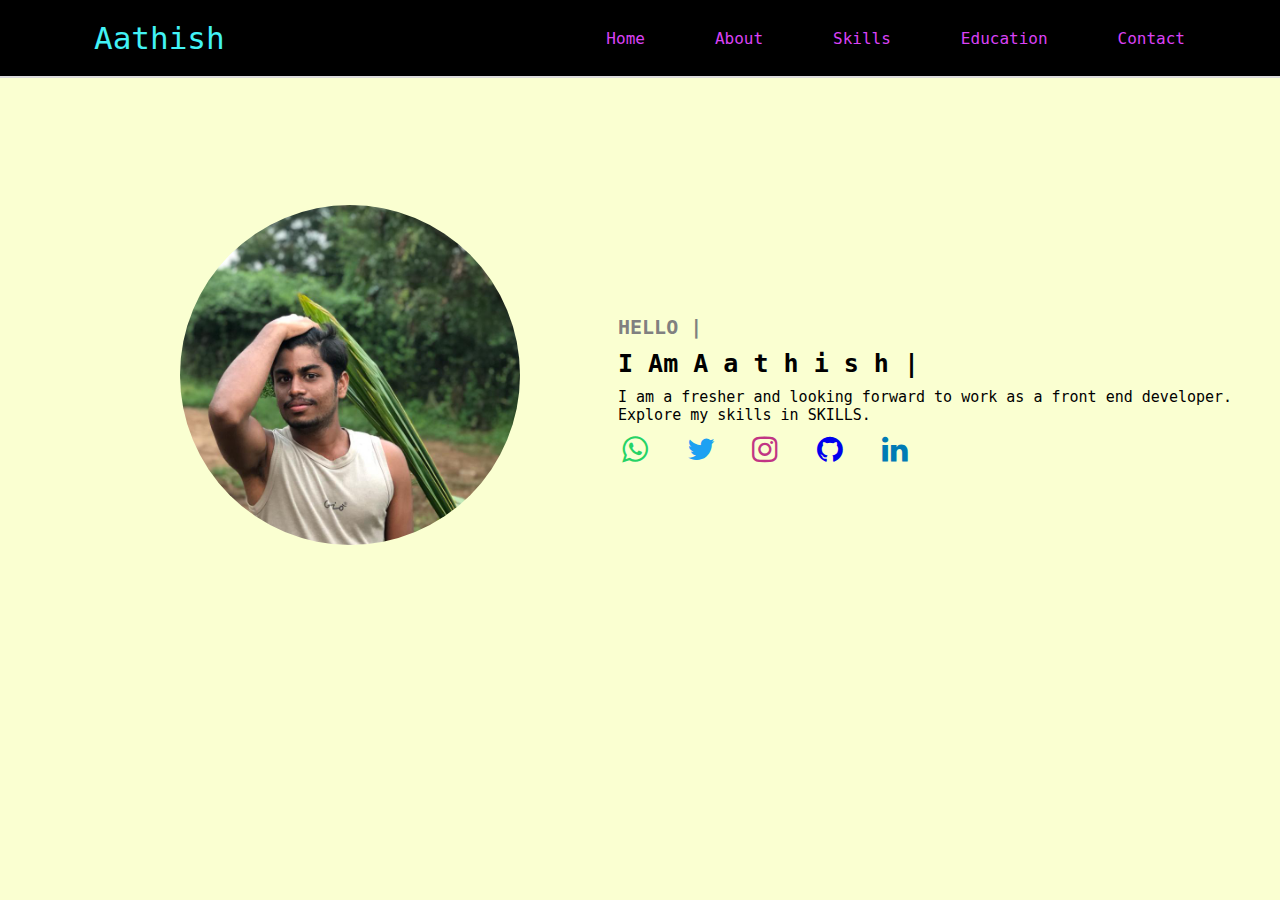
<file: index.html>
<!DOCTYPE html>
<html lang="en">

<head>
    <meta charset="UTF-8">
    <meta http-equiv="X-UA-Compatible" content="IE=edge">
    <meta name="viewport" content="width=device-width, initial-scale=1.0">
    <link rel="stylesheet" href=
"https://cdnjs.cloudflare.com/ajax/libs/font-awesome/4.7.0/css/font-awesome.min.css" />
    <link rel="stylesheet" href="styles.css">
    <title>Aathish</title>
</head>

<body style="background-color:#faffd1; ">
    <header class="header">
        <nav class="navbar">
            <a href="index.html" class="nav-logo">Aathish</a>
            <ul class="nav-menu">
                <li class="nav-item">
                    <a href="home.html" class="nav-link">Home</a>
                </li>
                <li class="nav-item">
                    <a href="about.html" class="nav-link">About</a>
                </li>
                <li class="nav-item">
                    <a href="skills.html" class="nav-link">Skills</a>
                </li>
                <li class="nav-item">
                    <a href="education.html" class="nav-link">Education</a>
                </li>
                <li class="nav-item">
                    <a href="contact.html" class="nav-link">Contact</a>
                </li>
            </ul>
            <div class="hamburger">
                <span class="bar"></span>
                <span class="bar"></span>
                <span class="bar"></span>
            </div>
        </nav>
    </header>
    <div >
    <div class="info" >
        <p>
            <h4 style="color:gray;font-size:20px ;padding-left: 26px; ">HELLO |</h4> <br>
            <h5 style="font-size: 25px; color: 2px solid black;padding-left: 26px;">I   Am   A a t h i s h |</h5><br>
            <p style="font-size: 15px;padding-left: 26px;">I am a fresher and looking forward to work as a front end developer. Explore my skills 
                in SKILLS.</p>
            </p>
                <br>
                <div>
                    <a  href="https://wa.link/nlnz74" class="fa fa-whatsapp fa-3x"></a>
                    <a  href="https://twitter.com/Aathish_pgv?s=09" class="fa fa-twitter fa-3x"></a>
                    <a  href="https://www.instagram.com/aathish_01/" class="fa fa-instagram fa-3x"></a>
                    <a  href="https://github.com/Aathish-R" class="fa fa-github fa-3x"></a>
                    <a  href="https://www.linkedin.com/in/aathish/" class="fa fa-linkedin fa-3x"></a>
                </div>
       
    </div>
    <div class="ProfileImage">
        <div class="circular--portrait" >
            <img src="summa.jpg" />
          </div>
    </div> 
</div> 
</body>

<script src="main.js"></script>
</html>
</file>
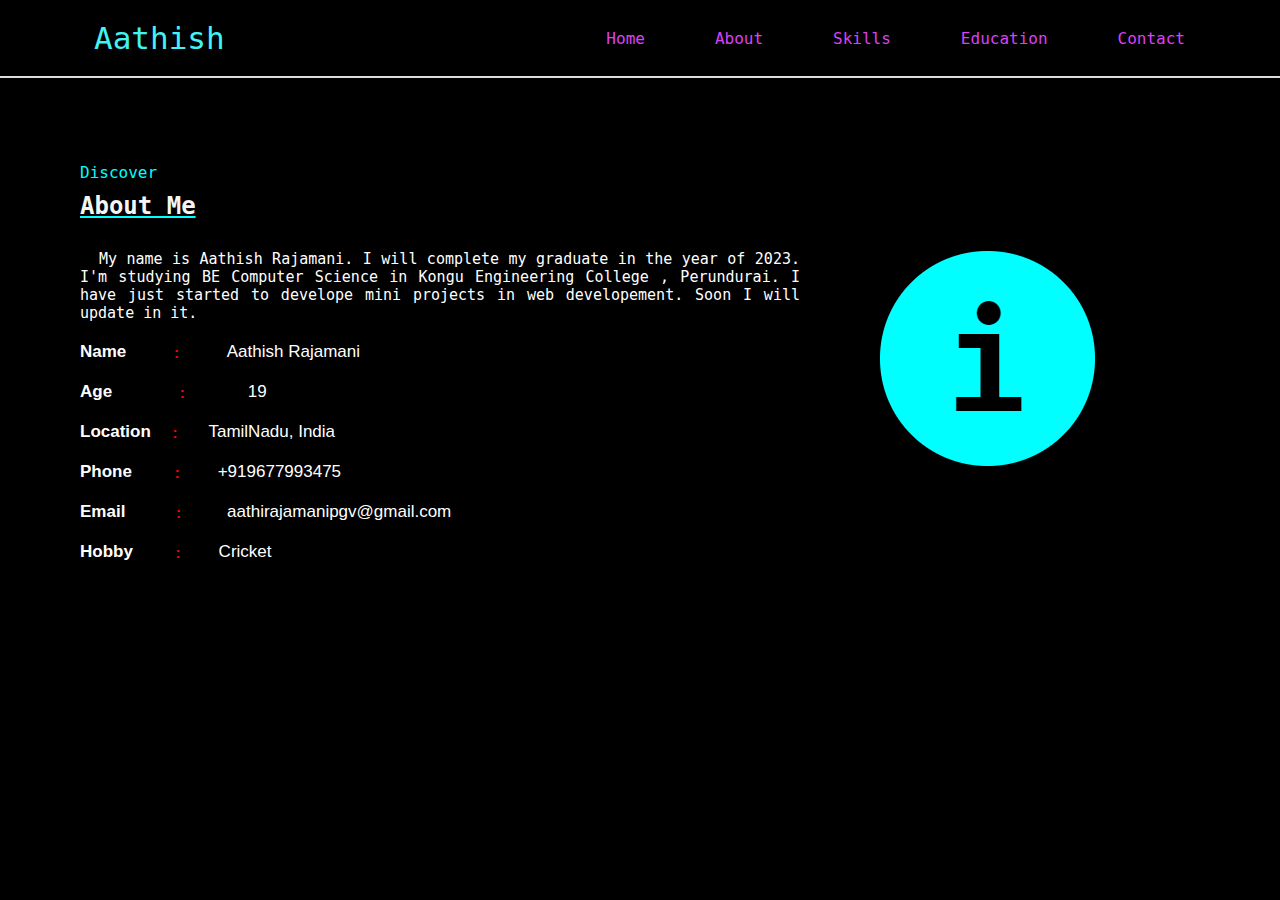
<file: about.html>
<!DOCTYPE html>
<html lang="en">

<head>
    <meta charset="UTF-8">
    <meta http-equiv="X-UA-Compatible" content="IE=edge">
    <meta name="viewport" content="width=device-width, initial-scale=1.0">
    <link rel="stylesheet" href=
"https://cdnjs.cloudflare.com/ajax/libs/font-awesome/4.7.0/css/font-awesome.min.css" />
    <link rel="stylesheet" href="styles.css">
    <title>Aathish</title>

    <style>
    
        p span {
          font-size: 1.5rem;
          vertical-align: middle;
          color: red;
          font-weight: bold;
        }
        </style>
</head>

<body style="background-color: black;color:white;">
    <header class="header">
        <nav class="navbar">
            <a href="index.html" class="nav-logo">Aathish</a>
            <ul class="nav-menu">
                <li class="nav-item">
                    <a href="home.html" class="nav-link">Home</a>
                </li>
                <li class="nav-item">
                    <a href="about.html" class="nav-link">About</a>
                </li>
                <li class="nav-item">
                    <a href="skills.html" class="nav-link">Skills</a>
                </li>
                <li class="nav-item">
                    <a href="education.html" class="nav-link">Education</a>
                </li>
                <li class="nav-item">
                    <a href="contact.html" class="nav-link">Contact</a>
                </li>
            </ul>
            <div class="hamburger">
                <span class="bar"></span>
                <span class="bar"></span>
                <span class="bar"></span>
            </div>
        </nav>
    </header>
    <div class="AboutMe">
        <br>
        <p style="font-size: 16px;color: cyan;padding-top: 75px;">Discover</p>
        <br>
        <p style="font-size: 24px;color:whitesmoke;"><b><u>About Me</u>
        </b> </p>
        
        <br>
        <br>
        <br>
        <img src="Capture.PNG" align = "right" style="padding-right: 180px;">
        <div class="Detail">
            <p style="font-size: 15px; padding-right: 480px; text-align: justify;"> &nbsp;   My name is Aathish Rajamani. I will complete my graduate in the year of 
                2023. I'm studying BE Computer Science in Kongu Engineering College , Perundurai. 
                I have just started to develope mini projects in web developement. Soon I will update
                in it.
            </p>
        </div> 
       
            <div class="PersonalDetails" style="font-size: 17px; font-family: Verdana, Geneva, Tahoma, sans-serif;">
                <br>
                
               <p> <b>Name</b>   <span style="padding: 43px;">:</span>&nbsp;Aathish Rajamani</p> <br>
               <p><b>Age</b>    <span style="padding: 63px;">:</span>19</p><br>
               <p> <b>Location</b>  <span style="padding: 17px;">:</span> &nbsp;  TamilNadu, India</p><br>
               <p><b>Phone</b>     <span style="padding: 38px;">:</span>+919677993475</p><br>
               <p><b> Email</b>   <span style="padding: 46px;">:</span>aathirajamanipgv@gmail.com</p><br>
               <p><b>Hobby </b>  <span style="padding: 38px;">:</span>Cricket
        
            </div>
    <br>
    </div>
    </body>
</file>
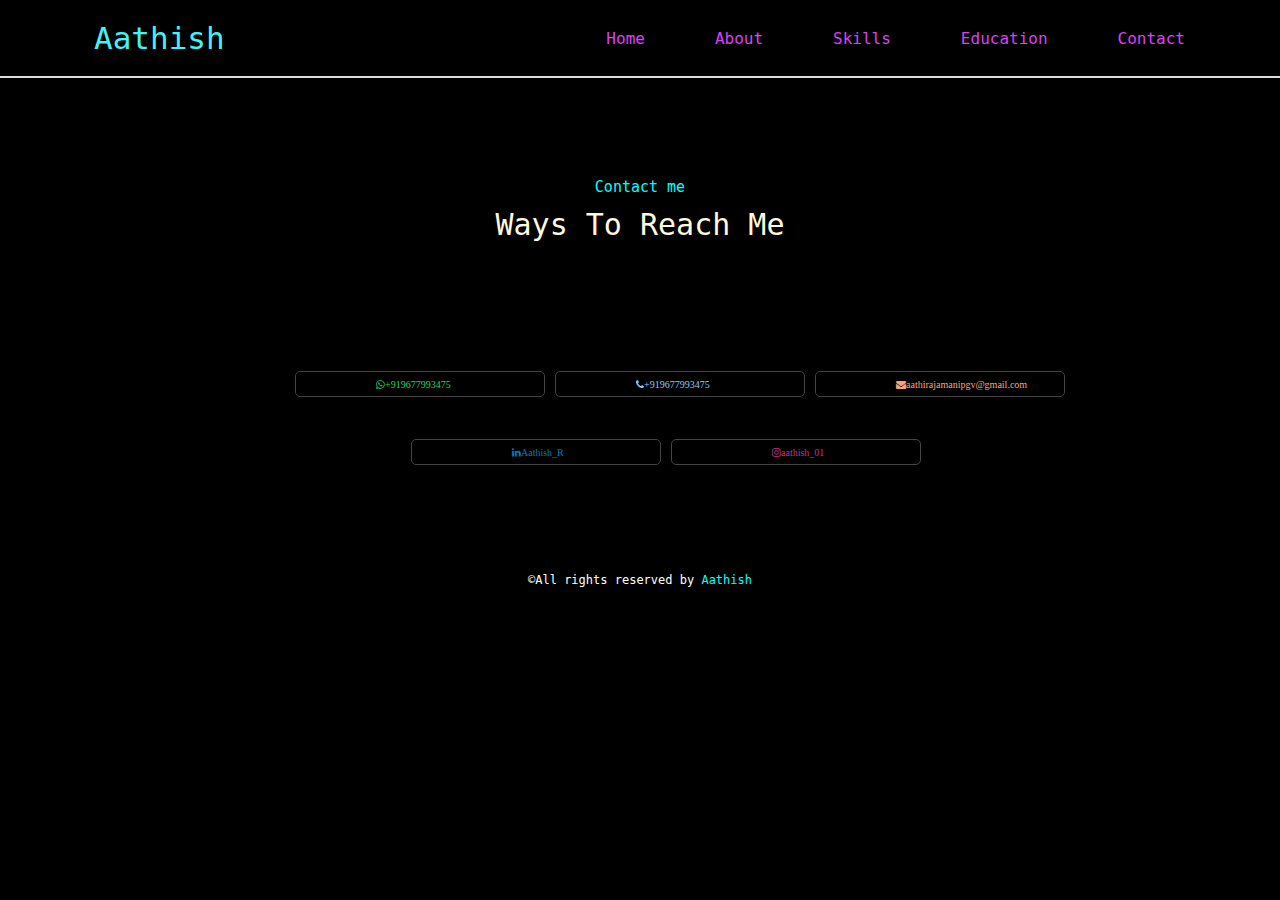
<file: contact.html>
<!DOCTYPE html>
<html lang="en">

<head>
    <meta charset="UTF-8">
    <meta http-equiv="X-UA-Compatible" content="IE=edge">
    <meta name="viewport" content="width=device-width, initial-scale=1.0">
    <link rel="stylesheet" href=
"https://cdnjs.cloudflare.com/ajax/libs/font-awesome/4.7.0/css/font-awesome.min.css" />
    <link rel="stylesheet" href="styles.css">
    <title>Aathish</title>
</head>

   <style>
    footer {
        padding-top: 318px;
    }

    p.copyright {
       
        width: 100%;
        color: #fff;
        line-height: 40px;
        font-size: 12px;
        text-align: center;
        bottom:0;
        font-family: monospace;
    }
</style>

<body style="background-color:black; ">
    <header class="header">
        <nav class="navbar">
            <a href="index.html" class="nav-logo">Aathish</a>
            <ul class="nav-menu">
                <li class="nav-item">
                    <a href="home.html" class="nav-link">Home</a>
                </li>
                <li class="nav-item">
                    <a href="about.html" class="nav-link">About</a>
                </li>
                <li class="nav-item">
                    <a href="skills.html" class="nav-link">Skills</a>
                </li>
                <li class="nav-item">
                    <a href="education.html" class="nav-link">Education</a>
                </li>
                <li class="nav-item">
                    <a href="contact.html" class="nav-link">Contact</a>
                </li>
            </ul>
            <div class="hamburger">
                <span class="bar"></span>
                <span class="bar"></span>
                <span class="bar"></span>
            </div>
        </nav>
    </header>
    <center>
        <div style="padding-top: 100px;">
            <p style="color: cyan;font-family: monospace;font-size: 15px;">Contact me</p>
            <br>
            <p style="font-family: monospace;font-size: 30px; color: cornsilk;">Ways To Reach Me</p>
        </div>
    </center>
    <div class="contact" style=" float:left; height:100px;font-size: 0.9em;">
        <div class="number">
           <span> <a href="https://wa.me/919677993475" class="fa fa-whatsapp fa-1x w" style="font-size: 10px;" >+919677993475</a>
        </span>
        </div>
    </div>
    <div  style=" float:left; height:100px;padding-left: 10px;padding-top: 129px;">
        <div class="phone">
           <span> <a href="tel:919677993475" class="fa fa-phone fa-1x p"     >+919677993475</a></span>
        </div>
    </div>
    <div  style=" float:left; height:100px;padding-top: 129px;padding-left: 10px;">
        <div class="mail">
           <span> <a href="mailto:aathirajamanipgv@gmail.com" class="fa fa-envelope fa-1x e" style="font-size: 10px;">aathirajamanipgv@gmail.com</a></span>
        </div>
    </div>
    <div class="line3" style=" float:left; height:100px;">
        <div class="mail">
           <span> <a href="https://www.linkedin.com/in/aathish/" class="fa fa-linkedin fa-1x l" style="padding-left: 70px;padding-top: 7px;">Aathish_R</a></span>
        </div>
    </div>
    <div  style=" float:left; height:100px;padding-top: 68px;padding-left: 10px;">
        <div class="mail">
           <span> <a href="https://www.instagram.com/aathish_01/" class="fa fa-instagram fa-1x i" style="padding-left: 70px;padding-top: 7px;">aathish_01</a></span>
        </div>
    </div>
    <footer>
        <p class="copyright">©All rights reserved by <span style="color: cyan;">Aathish</span> </p>
    </footer>
    </body>
    </html>
</file>
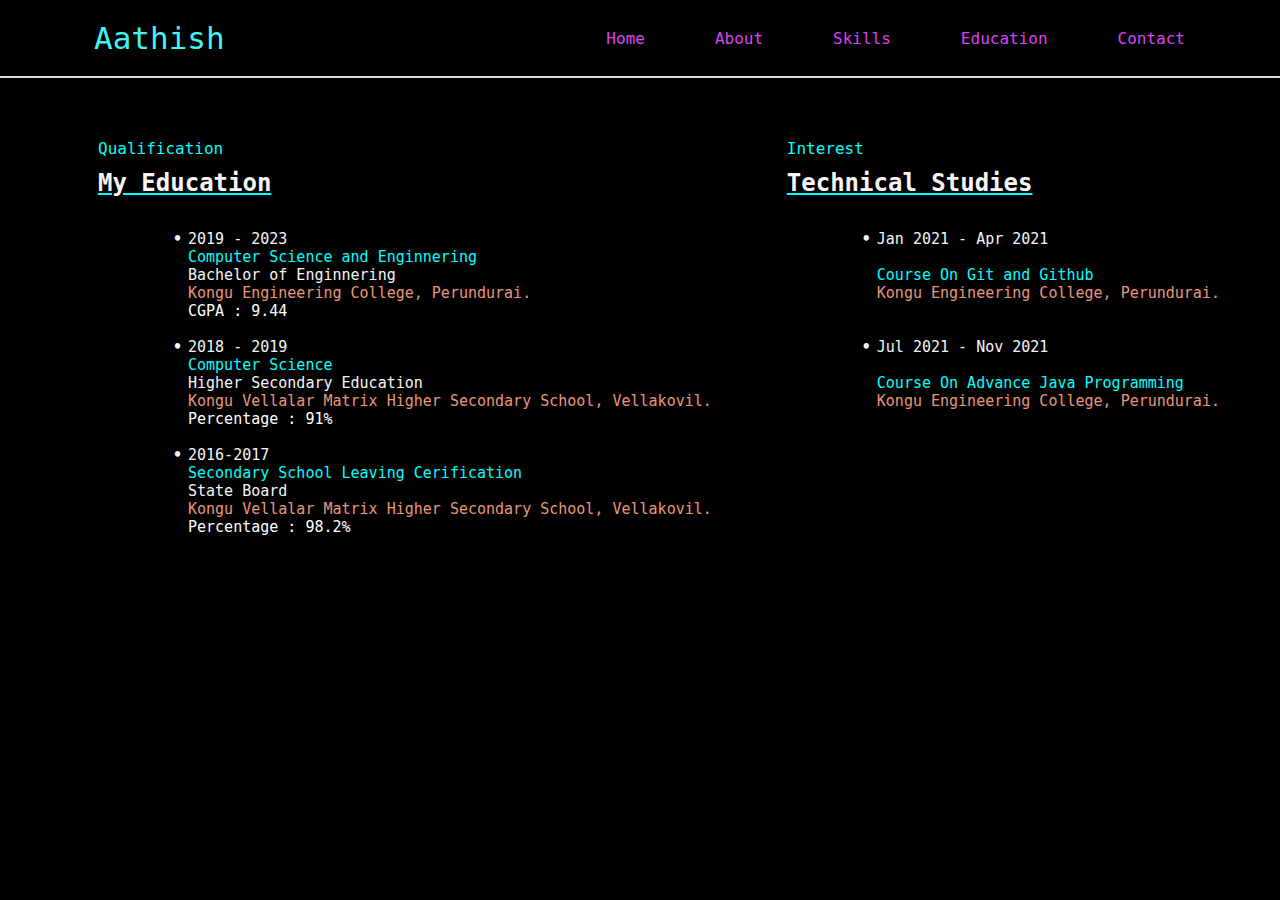
<file: education.html>
<!DOCTYPE html>
<html lang="en">

<head>
    <meta charset="UTF-8">
    <meta http-equiv="X-UA-Compatible" content="IE=edge">
    <meta name="viewport" content="width=device-width, initial-scale=1.0">
    <link rel="stylesheet" href=
"https://cdnjs.cloudflare.com/ajax/libs/font-awesome/4.7.0/css/font-awesome.min.css" />
    <link rel="stylesheet" href="styles.css">
    <title>Aathish</title>
</head>

<body style="background-color:black; ">
    <header class="header">
        <nav class="navbar">
            <a href="index.html" class="nav-logo">Aathish</a>
            <ul class="nav-menu">
                <li class="nav-item">
                    <a href="home.html" class="nav-link">Home</a>
                </li>
                <li class="nav-item">
                    <a href="about.html" class="nav-link">About</a>
                </li>
                <li class="nav-item">
                    <a href="skills.html" class="nav-link">Skills</a>
                </li>
                <li class="nav-item">
                    <a href="education.html" class="nav-link">Education</a>
                </li>
                <li class="nav-item">
                    <a href="contact.html" class="nav-link">Contact</a>
                </li>
            </ul>
            <div class="hamburger">
                <span class="bar"></span>
                <span class="bar"></span>
                <span class="bar"></span>
            </div>
        </nav>
    </header>
    <div class="education" style="height: 100px;float: left;">
        <div>
            <br>
            <p style="font-size: 16px;color: cyan;padding-top: 50px;font-family: monospace;">Qualification</p>
            <br>
            <p style="font-size: 24px;color:whitesmoke;font-family: monospace;"><b><u>My Education</u>
            </b> </p>
            <br>
            <br>
            <br>
            <div style="padding-left: 90px;font-family: monospace;font-size: 15px;">
            <ul style="list-style-type:disc;color: whitesmoke;" class="ul">
                <li style="color: whitesmoke;">2019 - 2023
                    <br>
                    <span><p style="color: cyan;">Computer Science and Enginnering</p> Bachelor of Enginnering</span>
                    <p style="color: darksalmon;">Kongu Engineering College, Perundurai.</p>
                    <p style="color: white;">CGPA : 9.44</p>
                </li>
                <br>
                <li style="color: whitesmoke;">2018 - 2019
                    <br>
                    <span><p style="color: cyan;">Computer Science</p> Higher Secondary Education</span>
                    <p style="color: darksalmon;">Kongu Vellalar Matrix Higher Secondary School, Vellakovil.</p>
                    <p style="color: white;">Percentage : 91%</p>
                </li>
                <br>
                 <li style="color: whitesmoke;">2016-2017
                    <br>
                    <span><p style="color: cyan;">Secondary School Leaving Cerification</p>State Board</span>
                    <p style="color: darksalmon;">Kongu Vellalar Matrix Higher Secondary School, Vellakovil.</p>
                    <p style="color: white;">Percentage : 98.2%</p>
                 </li>
                 <br>
              </ul>  
            </div>
        </div>
    </div>
    <div style="float: left;height: 100px;padding-left: 75px;">
        <br>
        <p style="font-size: 16px;color: cyan;padding-top: 50px;font-family: monospace;">Interest</p>
        <br>
        <p style="font-size: 24px;color:whitesmoke;font-family: monospace;"><b><u>Technical Studies</u>
        </b> </p>
        <br>
        <br>
        <br>
        <div style="padding-left: 90px;font-family: monospace;font-size: 15px;">
            <ul style="list-style-type:disc;color: whitesmoke;" class="ul">
                <li style="color: whitesmoke;">Jan 2021 - Apr 2021
                    <br>
                    <br>
                    <span><p style="color: cyan;">Course On Git and Github</p></span>
                    <p style="color: darksalmon;">Kongu Engineering College, Perundurai.</p>
                    <br>
                </li>
                <br>
                <li style="color: whitesmoke;">Jul 2021 - Nov 2021
                    <br>
                    <br>
                    <span><p style="color: cyan;">Course On Advance Java Programming</p> </span>
                    <p style="color: darksalmon;">Kongu Engineering College, Perundurai.</p>
                    <br>
                </li>
                <br>
                </ul>
                </div>
    </div>
</body>
</html>
</file>
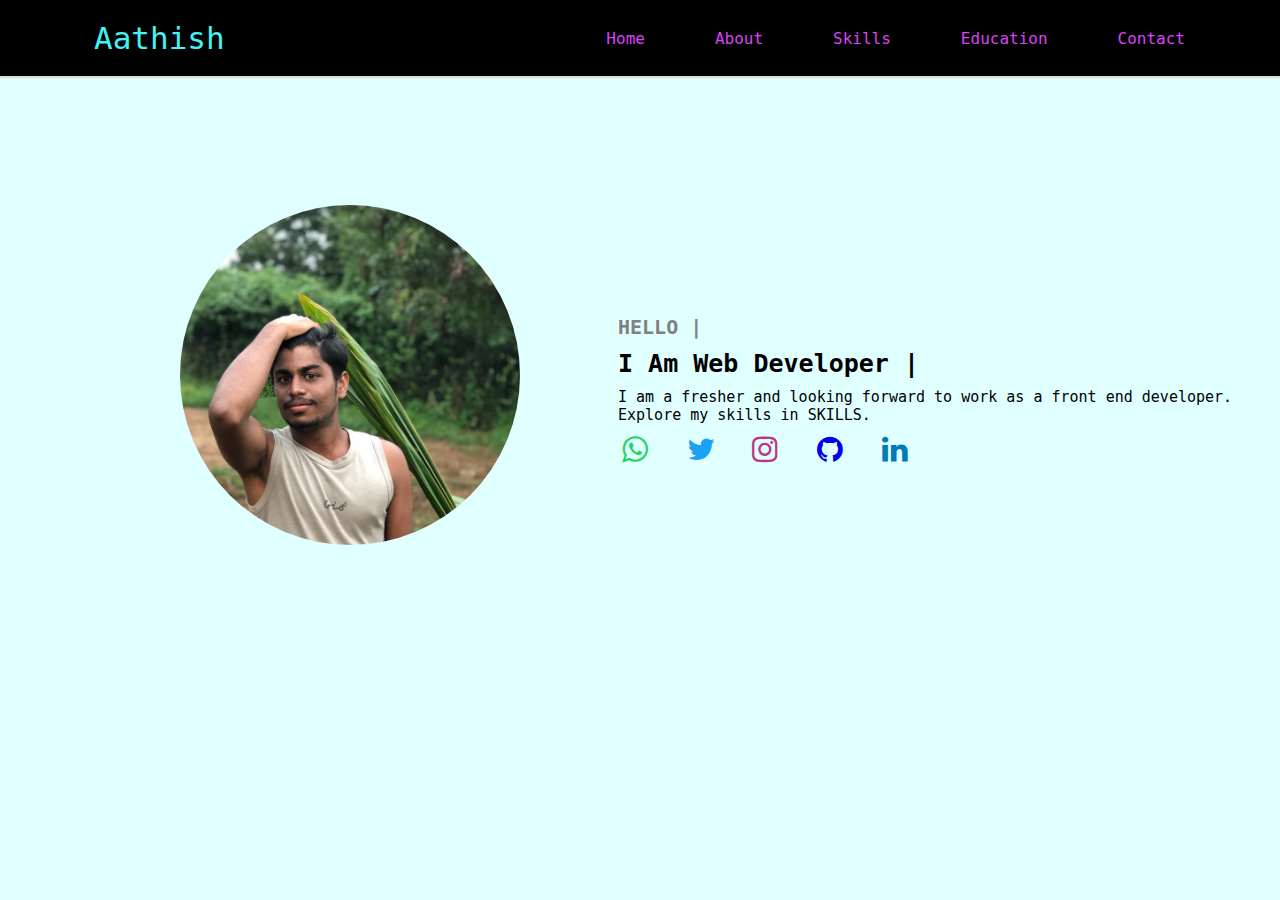
<file: home.html>
<!DOCTYPE html>
<html lang="en">

<head>
    <meta charset="UTF-8">
    <meta http-equiv="X-UA-Compatible" content="IE=edge">
    <meta name="viewport" content="width=device-width, initial-scale=1.0">
    <link rel="stylesheet" href=
"https://cdnjs.cloudflare.com/ajax/libs/font-awesome/4.7.0/css/font-awesome.min.css" />
    <link rel="stylesheet" href="styles.css">
    <title>Aathish</title>
</head>

<body style="background-color: lightcyan;">
    <header class="header">
        <nav class="navbar">
            <a href="index.html" class="nav-logo">Aathish</a>
            <ul class="nav-menu">
                <li class="nav-item">
                    <a href="home.html" class="nav-link">Home</a>
                </li>
                <li class="nav-item">
                    <a href="about.html" class="nav-link">About</a>
                </li>
                <li class="nav-item">
                    <a href="skills.html" class="nav-link">Skills</a>
                </li>
                <li class="nav-item">
                    <a href="education.html" class="nav-link">Education</a>
                </li>
                <li class="nav-item">
                    <a href="contact.html" class="nav-link">Contact</a>
                </li>
            </ul>
            <div class="hamburger">
                <span class="bar"></span>
                <span class="bar"></span>
                <span class="bar"></span>
            </div>
        </nav>
    </header>
    <div >
    <div class="info" >
        <p>
            <h4 style="color:gray;font-size:20px ;padding-left: 26px; ">HELLO |</h4> <br>
            <h5 style="font-size: 25px; color: 2px solid black;padding-left: 26px;">I   Am   Web Developer |</h5><br>
            <p style="font-size: 15px;padding-left: 26px;">I am a fresher and looking forward to work as a front end developer. Explore my skills 
                in SKILLS.</p>
            </p>
                <br>
                <div>
                    <a  href="https://wa.link/nlnz74" class="fa fa-whatsapp fa-3x"></a>
                    <a  href="https://twitter.com/Aathish_pgv?s=09" class="fa fa-twitter fa-3x"></a>
                    <a  href="https://www.instagram.com/aathish_01/" class="fa fa-instagram fa-3x"></a>
                    <a  href="https://github.com/Aathish-R" class="fa fa-github fa-3x"></a>
                    <a  href="https://www.linkedin.com/in/aathish/" class="fa fa-linkedin fa-3x"></a>
                </div>
       
    </div>
    <div class="ProfileImage">
        <div class="circular--portrait" >
            <img src="summa.jpg" />
          </div>
    </div> 
</div> 
</body>

<script src="main.js"></script>
</html>
</file>
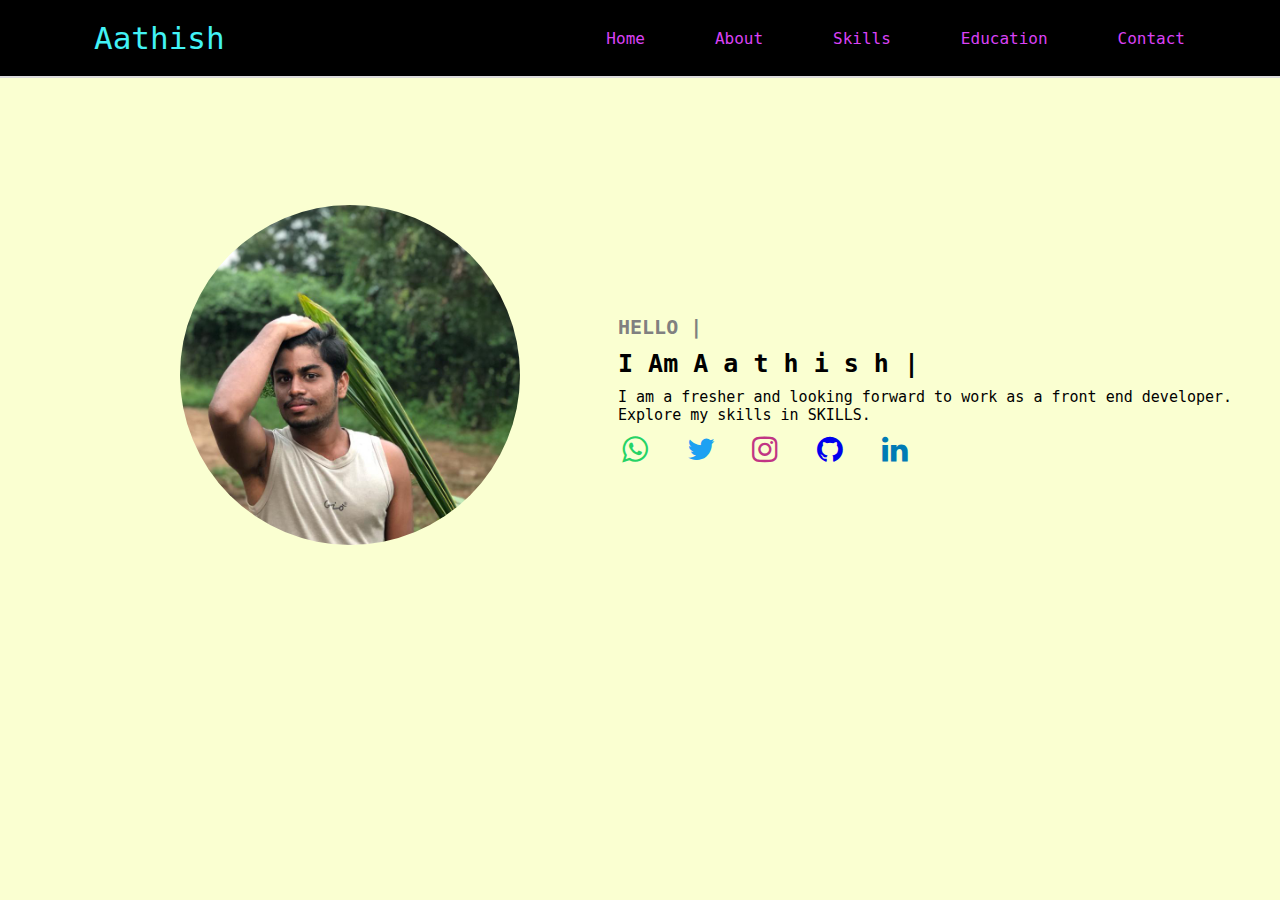
<file: Portfolip.html>
<!DOCTYPE html>
<html lang="en">

<head>
    <meta charset="UTF-8">
    <meta http-equiv="X-UA-Compatible" content="IE=edge">
    <meta name="viewport" content="width=device-width, initial-scale=1.0">
    <link rel="stylesheet" href=
"https://cdnjs.cloudflare.com/ajax/libs/font-awesome/4.7.0/css/font-awesome.min.css" />
    <link rel="stylesheet" href="styles.css">
    <title>Aathish</title>
</head>

<body style="background-color:#faffd1; ">
    <header class="header">
        <nav class="navbar">
            <a href="portfolio.html" class="nav-logo">Aathish</a>
            <ul class="nav-menu">
                <li class="nav-item">
                    <a href="home.html" class="nav-link">Home</a>
                </li>
                <li class="nav-item">
                    <a href="about.html" class="nav-link">About</a>
                </li>
                <li class="nav-item">
                    <a href="skills.html" class="nav-link">Skills</a>
                </li>
                <li class="nav-item">
                    <a href="education.html" class="nav-link">Education</a>
                </li>
                <li class="nav-item">
                    <a href="contact.html" class="nav-link">Contact</a>
                </li>
            </ul>
            <div class="hamburger">
                <span class="bar"></span>
                <span class="bar"></span>
                <span class="bar"></span>
            </div>
        </nav>
    </header>
    <div >
    <div class="info" >
        <p>
            <h4 style="color:gray;font-size:20px ;padding-left: 26px; ">HELLO |</h4> <br>
            <h5 style="font-size: 25px; color: 2px solid black;padding-left: 26px;">I   Am   A a t h i s h |</h5><br>
            <p style="font-size: 15px;padding-left: 26px;">I am a fresher and looking forward to work as a front end developer. Explore my skills 
                in SKILLS.</p>
            </p>
                <br>
                <div>
                    <a  href="https://wa.link/nlnz74" class="fa fa-whatsapp fa-3x"></a>
                    <a  href="https://twitter.com/Aathish_pgv?s=09" class="fa fa-twitter fa-3x"></a>
                    <a  href="https://www.instagram.com/aathish_01/" class="fa fa-instagram fa-3x"></a>
                    <a  href="https://github.com/Aathish-R" class="fa fa-github fa-3x"></a>
                    <a  href="https://www.linkedin.com/in/aathish/" class="fa fa-linkedin fa-3x"></a>
                </div>
       
    </div>
    <div class="ProfileImage">
        <div class="circular--portrait" >
            <img src="summa.jpg" />
          </div>
    </div> 
</div> 
</body>

<script src="main.js"></script>
</html>
</file>
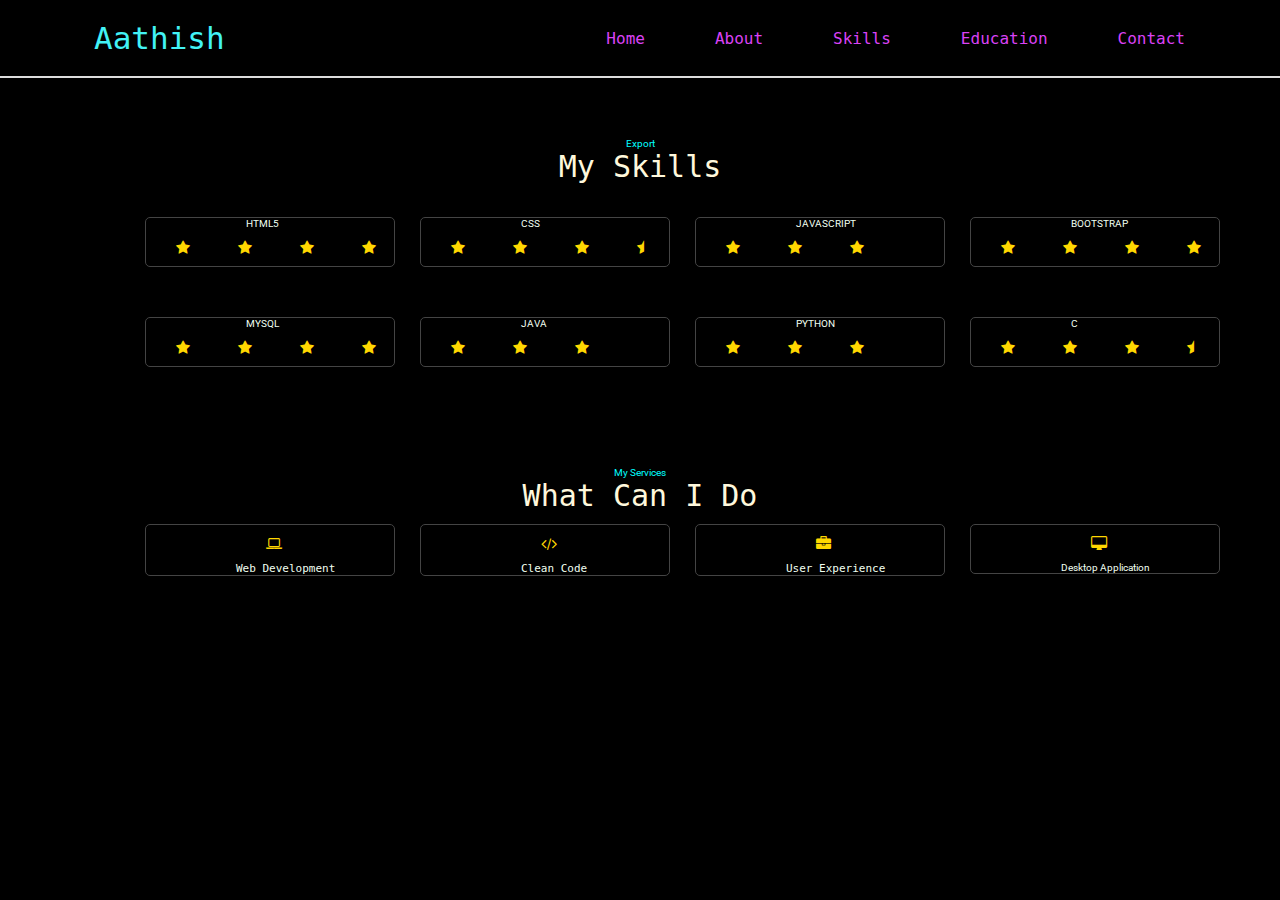
<file: skills.html>
<!DOCTYPE html>
<html lang="en">

<head>
    <meta charset="UTF-8">
    <meta http-equiv="X-UA-Compatible" content="IE=edge">
    <meta name="viewport" content="width=device-width, initial-scale=1.0">
<link rel="stylesheet" href="https://cdnjs.cloudflare.com/ajax/libs/font-awesome/4.7.0/css/font-awesome.min.css">
    <link rel="stylesheet" href="styles.css">
    <title>Aathish</title>
    <style>
        .checked{
            color: gold;
            font-size:15px;
        }
    </style>
</head>

<body style="background-color:black; ">
    <header class="header">
        <nav class="navbar">
            <a href="index.html" class="nav-logo">Aathish</a>
            <ul class="nav-menu">
                <li class="nav-item">
                    <a href="home.html" class="nav-link">Home</a>
                </li>
                <li class="nav-item">
                    <a href="about.html" class="nav-link">About</a>
                </li>
                <li class="nav-item">
                    <a href="skills.html" class="nav-link">Skills</a>
                </li>
                <li class="nav-item">
                    <a href="education.html" class="nav-link">Education</a>
                </li>
                <li class="nav-item">
                    <a href="contact.html" class="nav-link">Contact</a>
                </li>
            </ul>
            <div class="hamburger">
                <span class="bar"></span>
                <span class="bar"></span>
                <span class="bar"></span>
            </div>
        </nav>
    </header>
    <center>
        <div style="padding-top: 60px;">
            <p style="color: cyan;">Export</p>
            <p style="font-family: monospace;font-size: 30px; color: cornsilk;">My Skills</p>
        </div>
    </center>
    <br>
    <br>
    <br>
    <div class="skill" style=" float:left; height:100px;">
        <div class="html">
            <p style="color: honeydew;padding-left: 100px;">HTML5</p>
            <br>
            <span class="fa fa-star checked"></span>
            <span class="fa fa-star checked"></span>
            <span class="fa fa-star checked"></span>
            <span class="fa fa-star checked"></span>
            <span class="fa fa-star"></span>
        </div>
        </div>
        <div style=" float:left; height:100px; padding-left: 25px;">
        <div class="css">
            <p style="color: honeydew;padding-left: 100px;">CSS</p>
            <br>
            <span class="fa fa-star checked" ></span>
            <span class="fa fa-star checked"></span>
            <span class="fa fa-star checked"></span>
            <span class="fa fa-star-half checked"></span>
            <span class="fa fa-star"></span>
        </div>
    </div>
    <div style=" float:left; height:100px; padding-left: 25px;">
        <div class="javascript" >
            <p style="color: honeydew;padding-left: 100px;">JAVASCRIPT</p>
            <br>
            <span class="fa fa-star checked"></span>
            <span class="fa fa-star checked"></span>
            <span class="fa fa-star checked"></span>
            <span class="fa fa-star "></span>
            <span class="fa fa-star"></span>
        </div>
    </div>
    <div style=" float:left; height:100px; padding-left: 25px;">
        <div class="bootstrap" >
            <p style="color: honeydew;padding-left: 100px;">BOOTSTRAP</p>
            <br>
            <span class="fa fa-star checked"></span>
            <span class="fa fa-star checked"></span>
            <span class="fa fa-star checked"></span>
            <span class="fa fa-star checked"></span>
            <span class="fa fa-star"></span>
        </div>
    </div>
    <div class="line2" style=" float:left; height:150px;">
        <div class="mysql" >
            <p style="color: honeydew;padding-left: 100px;">MYSQL</p>
            <br>
            <span class="fa fa-star checked"></span>
            <span class="fa fa-star checked"></span>
            <span class="fa fa-star checked"></span>
            <span class="fa fa-star checked"></span>
            <span class="fa fa-star"></span>
        </div>
    </div>
    <div  style=" float:left; height:150px;padding-left: 25px;">
        <div class="java" >
            <p style="color: honeydew;padding-left: 100px;">JAVA</p>
            <br>
            <span class="fa fa-star checked"></span>
            <span class="fa fa-star checked"></span>
            <span class="fa fa-star checked"></span>
            <span class="fa fa-star "></span>
            <span class="fa fa-star"></span>
        </div>
    </div>
    <div  style=" float:left; height:150px;padding-left: 25px;">
        <div class="python" >
            <p style="color: honeydew;padding-left: 100px;">PYTHON</p>
            <br>
            <span class="fa fa-star checked"></span>
            <span class="fa fa-star checked"></span>
            <span class="fa fa-star checked"></span>
            <span class="fa fa-star "></span>
            <span class="fa fa-star"></span>
        </div>
    </div>
    <div  style=" float:left; height:150px;padding-left: 25px;">
        <div class="c" >
            <p style="color: honeydew;padding-left: 100px;">C</p>
            <br>
            <span class="fa fa-star checked"></span>
            <span class="fa fa-star checked"></span>
            <span class="fa fa-star checked"></span>
            <span class="fa fa-star-half checked"></span>
            <span class="fa fa-star"></span>
        </div>
    </div>
    <center>
        <div style="padding-top: 250px;">
            <p style="color: cyan;">My Services</p>
            <p style="font-family: monospace;font-size: 30px; color: cornsilk;">What Can I Do</p>
        </div>
    </center>
    <br>
    <div class="services" style=" float:left; height:100px;">
        <div class="wd">
            <br>
            <span class="fa fa-laptop checked" style="padding-left: 90px;"></span>
            <br>
            <br>
            <p style="color: honeydew;padding-left: 90px;font-family: monospace;font-size: 11px;">Web Development</p> 
        </div>
        </div>
        <div style=" float:left; height:100px; padding-left: 25px;">
        <div class="cc">
            <br>
            <span class="fa fa-code checked" style="padding-left: 90px;"></span>
            <br>
            <br>
            <p style="color: honeydew;padding-left: 100px;font-family: monospace;font-size: 11px;">Clean Code</p> 
        </div>
    </div>
    <div style=" float:left; height:100px; padding-left: 25px;">
        <div class="ue" >
            <br>
            <span class="fa fa-briefcase checked" style="padding-left: 90px;"></span>
            <br>
            <br>
            <p style="color: honeydew;padding-left: 90px;font-family: monospace;font-size: 11px;">User Experience</p>  
        </div>
    </div>
    <div style=" float:left; height:100px; padding-left: 25px;">
        <div class="da" >
            <br>
            <span class="fa fa-desktop checked" style="padding-left: 90px;"></span>
            <br>
            <br>
            <p style="color: honeydew;padding-left: 90px;">Desktop Application</p>    
        </div>
    </div>
    </body>
    </html>
</file>
<file: styles.css>
@import url('https://fonts.googleapis.com/css2?family=Roboto:ital,wght@0,500;1,400&display=swap');

* {
    margin: 0;
    padding: 0;
    box-sizing: border-box;
}

html {
    font-size: 62.5%;
    font-family: 'Roboto', sans-serif;
}

li {
    list-style: none;
}

a {
    text-decoration: none;
}

.header{
    border-bottom: 2px solid #DCDCDC;
}

.navbar {
    display: flex;
    justify-content: space-between;
    align-items: center;
    padding: 2rem 1.5rem;
    background-color: black;
    font-family: monospace;
    
}

.hamburger {
    display: none;
}

.bar {
    display: block;
    width: 25px;
    height: 3px;
    margin: 5px auto;
    -webkit-transition: all 0.3s ease-in-out;
    transition: all 0.3s ease-in-out;
    background-color: #101010;
}

.nav-menu {
    display: flex;
    justify-content: space-between;
    align-items: center;
    color: #42f2f5;
    padding-right: 80px;

}

.nav-item {
    margin-left: 7rem;
}

.nav-link{
    font-size: 1.6rem;
    font-weight: 400;
    color: #da42f5;
}
 .nav-link a.active
{
    color: #42f2f5;
}

.nav-link:hover{
    color: #42f2f5;
}

.nav-logo { 
    padding-left: 79px;
    font-size: 3.1rem;
    font-weight: 500;
    color: #42f2f5;
    font-style: inherit;
    font-variant: traditional;
    font-family: monospace;
}

@media only screen and (max-width: 768px) {
    .nav-menu {
        position: fixed;
        left: -100%;
        top: 5rem;
        flex-direction: column;
        background-color: #fff;
        width: 100%;
        border-radius: 10px;
        text-align: center;
        transition: 0.3s;
        box-shadow:
            0 10px 27px rgba(0, 0, 0, 0.05);
    }

    .nav-menu.active {
        color:#42f2f5 ;
        left: 0;
    }

    .nav-item {
        margin: 2.5rem 0;
    }

    .hamburger {
        display: block;
        cursor: pointer;
    }

    .hamburger.active .bar:nth-child(2) {
        opacity: 0;
    }

    .hamburger.active .bar:nth-child(1) {
        -webkit-transform: translateY(8px) rotate(45deg);
        transform: translateY(8px) rotate(45deg);
    }

    .hamburger.active .bar:nth-child(3) {
        -webkit-transform: translateY(-8px) rotate(-45deg);
        transform: translateY(-8px) rotate(-45deg);
    }
}

.circular--portrait {
    
    width: 340px;
    height: 340px;
    overflow: hidden;
    border-radius: 50%;
  }
  
  .circular--portrait img {
    width: 100%;
    height: auto;
  }
  .ProfileImage{
      position:fixed;
     left:180px;
      top: 205px;
      
  }
 .info{
     padding-left: 592px;
     padding-top: 237px;
     font-family: monospace;
 }
 .fa:hover {
    opacity: 0.9;
}
.fa-whatsapp {
    
    color:#25D366 ;
}

.fa-twitter {
    
    color: #1DA1F2;
}
.fa-instagram {
    
    color:#C13584;
}
.fa-github {

    color: 4078c0;
}
.fa-linkedin {
   
    color: #007bb5;
}
.fa {
    padding: 0px;
    width: 0px;
    text-decoration: none;
    margin: 0px 30px;
}
.AboutMe{
    font-family:monospace;
    padding-left: 80px;
}
u{
    text-decoration-color: cyan;
}
.skill{
    padding-left: 145px;
}
.html{  
    width: 250px;
    border: 1px solid #444;
    border-radius: 5px;
}
.css
{
    
    width: 250px;
    border: 1px solid #444;
    border-radius: 5px;
    
}
.javascript
{
    width: 250px;
    border: 1px solid #444;
    border-radius: 5px; 
}
.bootstrap 
{
    width: 250px;
    border: 1px solid #444;
    border-radius: 5px; 
}
.mysql{
    width: 250px;
    border: 1px solid #444;
    border-radius: 5px; 
}
.line2{
    padding-left: 145px;
}
.java{
    width: 250px;
    border: 1px solid #444;
    border-radius: 5px;
}.python{
    width: 250px;
    border: 1px solid #444;
    border-radius: 5px;
}.c{
    width: 250px;
    border: 1px solid #444;
    border-radius: 5px;
}
.services{
    padding-left: 145px;
}
.wd{
    width: 250px;
    border: 1px solid #444;
    border-radius: 5px;
}
.cc{
    width: 250px;
    border: 1px solid #444;
    border-radius: 5px;
}
.ue{
    width: 250px;
    border: 1px solid #444;
    border-radius: 5px;
}
.da{
    width: 250px;
    border: 1px solid #444;
    border-radius: 5px;
}
.contact
{
    padding-left: 295px;
    padding-top: 129px;
}
.number{
    width: 250px;
    border: 1px solid #444;
    border-radius: 5px;
    height: 26px;
    
}

.w{
    color: #25D366;
    padding-left: 50px;padding-top: 7px;
}
.p{
    color: lightskyblue;
    padding-left: 50px;padding-top: 7px;
}
.e{
    color: lightsalmon;
    padding-left: 50px;padding-top: 7px;
}
.phone{
    width: 250px;
    border: 1px solid #444;
    border-radius: 5px;
    height: 26px;
    
}
.mail{
    width: 250px;
    border: 1px solid #444;
    border-radius: 5px;
    height: 26px;
}
.line3{
    padding-left: 411px;
    padding-top: 68px;
}
.education{
    padding-left: 98px;
}
.ul {
    list-style: none; /* Remove default bullets */
  }
  
  .ul li::before {
    content: "\2022";  /* Add content: \2022 is the CSS Code/unicode for a bullet */
    color: whitesmoke; /* Change the color */
    font-weight: bold; /* If you want it to be bold */
    display: inline-block; /* Needed to add space between the bullet and the text */
    width: 1em; /* Also needed for space (tweak if needed) */
    margin-left: -1em; /* Also needed for space (tweak if needed) */
  }
</file>
